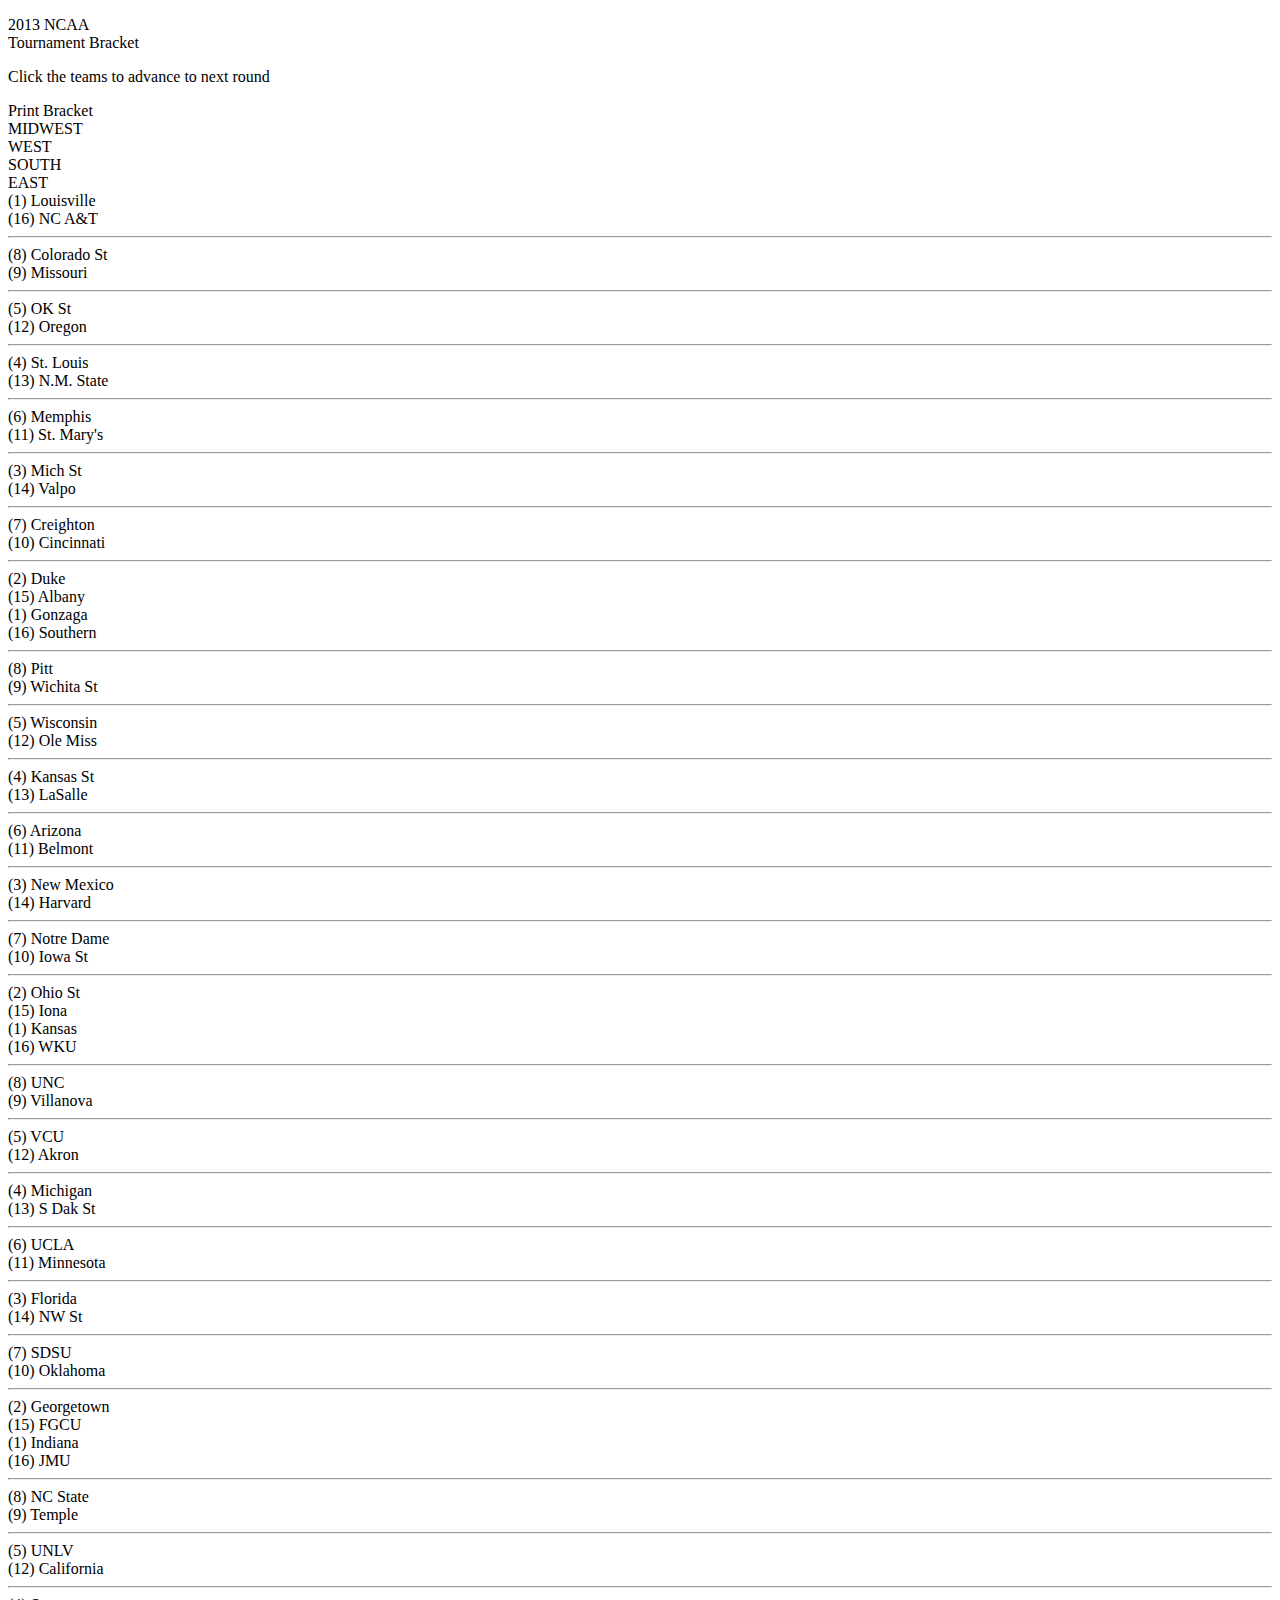
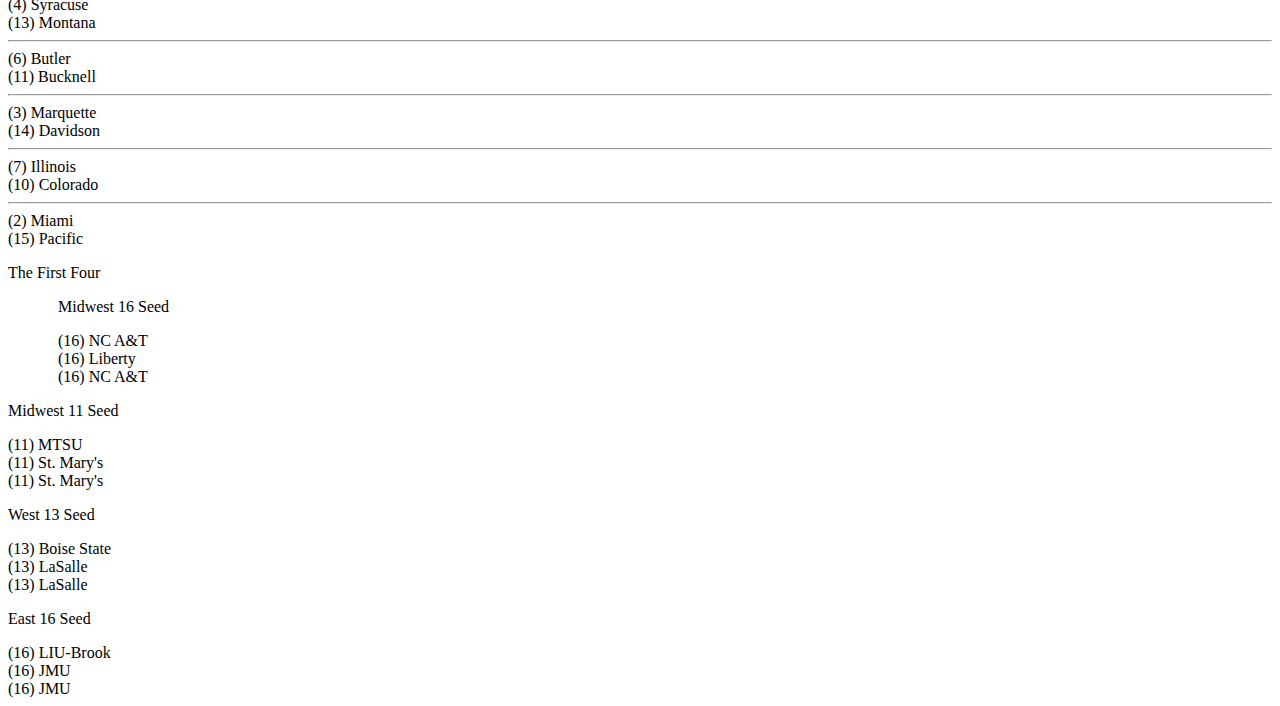
<file: bracket.html>
<!DOCTYPE html> 
<html lang="en"> 
<head>
  <title>2013 NCAA Tournament Bracket - Digital First Media</title>
  <meta name="viewport" content="width=device-width, initial-scale=1">
  <meta charset="UTF-8" />
  <meta name="google" value="notranslate" />
  <meta http-equiv="Content-Language" content="en" />

  <script type="text/javascript" src="http://ajax.googleapis.com/ajax/libs/jquery/1.9.0/jquery.min.js"></script>
  
  <link href="http://data.digitalfirstmedia.com/ncaa2013/bracketadvisor/css/bracket.css" rel="stylesheet">

</head>

<body>
  <div id="thetitle">
    <p>2013 NCAA<br /> Tournament Bracket<p>
    <p class="instruct">Click the teams to advance to next round<p>
    <div id="printbtn">Print Bracket</div>
  </div>

  <div id="r1" class="rlabel">MIDWEST</div>
  <div id="r2" class="rlabel">WEST</div>
  <div id="r3" class="rlabel">SOUTH</div>
  <div id="r4" class="rlabel">EAST</div>

  <div id="col1">
    <div class="slot" data-col="1" data-game="1">(1) Louisville</div>
    <div id="ff1" class="slot" data-col="1" data-game="1">(16) NC A&T</div>
    <hr align="left"/>

    <div class="slot" data-col="1" data-game="2">(8) Colorado St</div>
    <div class="slot" data-col="1" data-game="2">(9) Missouri</div>
    <hr align="left"/>

    <div class="slot" data-col="1" data-game="3">(5) OK St</div>
    <div class="slot" data-col="1" data-game="3">(12) Oregon</div>
    <hr align="left"/>

    <div class="slot" data-col="1" data-game="4">(4) St. Louis</div>
    <div class="slot" data-col="1" data-game="4">(13) N.M. State</div>
    <hr align="left"/>

    <div class="slot" data-col="1" data-game="5">(6) Memphis</div>
    <div id="ff2" class="slot" data-col="1" data-game="5">(11) St. Mary's</div>
    <hr align="left"/>

    <div class="slot" data-col="1" data-game="6">(3) Mich St</div>
    <div class="slot" data-col="1" data-game="6">(14) Valpo</div>
    <hr align="left"/>

    <div class="slot" data-col="1" data-game="7">(7) Creighton</div>
    <div class="slot" data-col="1" data-game="7">(10) Cincinnati</div>
    <hr align="left"/>

    <div class="slot" data-col="1" data-game="8">(2) Duke</div>
    <div class="slot" data-col="1" data-game="8">(15) Albany</div>
    

    <div class="spacer15"></div>

    <div class="slot" data-col="1" data-game="9">(1) Gonzaga</div>
    <div class="slot" data-col="1" data-game="9">(16) Southern</div>
    <hr align="left"/>

    <div class="slot" data-col="1" data-game="10">(8) Pitt</div>
    <div class="slot" data-col="1" data-game="10">(9) Wichita St</div>
    <hr align="left"/>

    <div class="slot" data-col="1" data-game="11">(5) Wisconsin</div>
    <div class="slot" data-col="1" data-game="11">(12) Ole Miss</div>
    <hr align="left"/>

    <div class="slot" data-col="1" data-game="12">(4) Kansas St</div>
    <div id="ff3" class="slot" data-col="1" data-game="12">(13) LaSalle </div>
    <hr align="left"/>

    <div class="slot" data-col="1" data-game="13">(6) Arizona</div>
    <div class="slot" data-col="1" data-game="13">(11) Belmont</div>
    <hr align="left"/>

    <div class="slot" data-col="1" data-game="14">(3) New Mexico</div>
    <div class="slot" data-col="1" data-game="14">(14) Harvard</div>
    <hr align="left"/>

    <div class="slot" data-col="1" data-game="15">(7) Notre Dame</div>
    <div class="slot" data-col="1" data-game="15">(10) Iowa St</div>
    <hr align="left"/>

    <div class="slot" data-col="1" data-game="16">(2) Ohio St</div>
    <div class="slot" data-col="1" data-game="16">(15) Iona</div>  
  </div>
    
  <div id="col2">
    <div class="vliner">
      <div class="slot c2" id="c2s1" data-col="2" data-game="1"></div>
      <div class="slot c2" id="c2s2" data-col="2" data-game="1"></div>
    </div>
    <div class="vliner">
      <div class="slot c2" id="c2s3" data-col="2" data-game="2"></div>
      <div class="slot c2" id="c2s4" data-col="2" data-game="2"></div>
    </div>
    <div class="vliner">
      <div class="slot c2" id="c2s5" data-col="2" data-game="3"></div>
      <div class="slot c2" id="c2s6" data-col="2" data-game="3"></div>
    </div>
    <div class="vliner">
      <div class="slot c2" id="c2s7" data-col="2" data-game="4"></div>
      <div class="slot c2" id="c2s8" data-col="2" data-game="4"></div>
    </div>

    <div class="spacer2"></div>

    <div class="vliner">
      <div class="slot c2" id="c2s9" data-col="2" data-game="5"></div>
      <div class="slot c2" id="c2s10" data-col="2" data-game="5"></div>
    </div>
    <div class="vliner">
      <div class="slot c2" id="c2s11" data-col="2" data-game="6"></div>
      <div class="slot c2" id="c2s12" data-col="2" data-game="6"></div>
    </div>
    <div class="vliner">
      <div class="slot c2" id="c2s13" data-col="2" data-game="7"></div>
      <div class="slot c2" id="c2s14" data-col="2" data-game="7"></div>
    </div>
    <div class="vliner">
      <div class="slot c2" id="c2s15" data-col="2" data-game="8"></div>
      <div class="slot c2" id="c2s16" data-col="2" data-game="8"></div>
    </div>
  </div>

  <div id="col3">
    <div class="vliner">
      <div class="slot c3" id="c3s1" data-col="3" data-game="1"></div>
      <div class="slot c3" id="c3s2" data-col="3" data-game="1"></div>
    </div>
    <div class="vliner">
      <div class="slot c3" id="c3s3" data-col="3" data-game="2"></div>
      <div class="slot c3" id="c3s4" data-col="3" data-game="2"></div>
    </div>
    
    <div class="vliner">
      <div class="slot c3b" id="c3s5" data-col="3" data-game="3"></div>
      <div class="slot c3b" id="c3s6" data-col="3" data-game="3"></div>
    </div>
    <div class="vliner">
      <div class="slot c3b" id="c3s7" data-col="3" data-game="4"></div>
      <div class="slot c3b" id="c3s8" data-col="3" data-game="4"></div>
    </div>

  </div>

  <div id="col4">
    <div class="vliner">
      <div class="slot c4" id="c4s1" data-col="4" data-game="1"></div>
      <div class="slot c4" id="c4s2" data-col="4" data-game="1"></div>
    </div>
    <div class="spacer15"></div>
    <div class="vliner">
      <div class="slot c4" id="c4s3" data-col="4" data-game="2"></div>
      <div class="slot c4" id="c4s4" data-col="4" data-game="2"></div>
    </div>
  </div>

  <div id="col5">
    <div class="slot c5" id="c5s1" data-col="5" data-game="1"></div>
    <div class="spacer180"></div>
    <div class="slot c5" id="c5s2" data-col="5" data-game="2"></div>
  </div>

  <div id="col6">
    <div id="vlinec">
      <div class="slot c6" id="c6s1" data-col="6" data-game="1"></div>
      <div class="slot c6 winner" id="c6s0" data-col="6" data-game="0"></div>
      <div class="slot c6" id="c6s2" data-col="6" data-game="2"></div>
    </div>
  </div>

  <div id="col7">
    <div class="slot c7" id="c7s1" data-col="7" data-game="1"></div>
    <div class="spacer180"></div>
    <div class="slot c7" id="c7s2" data-col="7" data-game="2"></div>
  </div>

  <div id="col8">
    <div class="vlinel">
      <div class="slot c8" id="c8s1" data-col="8" data-game="1"></div>
      <div class="slot c8" id="c8s2" data-col="8" data-game="1"></div>
    </div>
    <div class="spacer15"></div>
    <div class="vlinel">
      <div class="slot c8" id="c8s3" data-col="8" data-game="2"></div>
      <div class="slot c8" id="c8s4" data-col="8" data-game="2"></div>
    </div>
  </div>

  <div id="col9">
    <div class="vlinel">
      <div class="slot c9" id="c9s1" data-col="9" data-game="1"></div>
      <div class="slot c9" id="c9s2" data-col="9" data-game="1"></div>
    </div>
    <div class="vlinel">
      <div class="slot c9" id="c9s3" data-col="9" data-game="2"></div>
      <div class="slot c9" id="c9s4" data-col="9" data-game="2"></div>
    </div>

    <div class="vlinel">
      <div class="slot c9b" id="c9s5" data-col="9" data-game="3"></div>
      <div class="slot c9b" id="c9s6" data-col="9" data-game="3"></div>
    </div>
    <div class="vlinel">
      <div class="slot c9b" id="c9s7" data-col="9" data-game="4"></div>
      <div class="slot c9b" id="c9s8" data-col="9" data-game="4"></div>
    </div>
  </div>

  <div id="col10">
    <div class="vlinel">
      <div class="slot c10" id="c10s1" data-col="10" data-game="1"></div>
      <div class="slot c10" id="c10s2" data-col="10" data-game="1"></div>
    </div>
    <div class="vlinel">
      <div class="slot c10" id="c10s3" data-col="10" data-game="2"></div>
      <div class="slot c10" id="c10s4" data-col="10" data-game="2"></div>
    </div>
    <div class="vlinel">
      <div class="slot c10" id="c10s5" data-col="10" data-game="3"></div>
      <div class="slot c10" id="c10s6" data-col="10" data-game="3"></div>
    </div>
    <div class="vlinel">
      <div class="slot c10" id="c10s7" data-col="10" data-game="4"></div>
      <div class="slot c10" id="c10s8" data-col="10" data-game="4"></div>
    </div>

    <div class="spacer2"></div>

    <div class="vlinel">
      <div class="slot c10" id="c10s9" data-col="10" data-game="5"></div>
      <div class="slot c10" id="c10s10" data-col="10" data-game="5"></div>
    </div>
    <div class="vlinel">
      <div class="slot c10" id="c10s11" data-col="10" data-game="6"></div>
      <div class="slot c10" id="c10s12" data-col="10" data-game="6"></div>
    </div>
    <div class="vlinel">
      <div class="slot c10" id="c10s13" data-col="10" data-game="7"></div>
      <div class="slot c10" id="c10s14" data-col="10" data-game="7"></div>
    </div>
    <div class="vlinel">
      <div class="slot c10" id="c10s15" data-col="10" data-game="8"></div>
      <div class="slot c10" id="c10s16" data-col="10" data-game="8"></div>
    </div>
  </div>

  <div id="col11">
    <div class="slot" data-col="11" data-game="1">(1) Kansas</div>
    <div class="slot" data-col="11" data-game="1">(16) WKU</div>
    <hr align="left"/>

    <div class="slot" data-col="11" data-game="2">(8) UNC</div>
    <div class="slot" data-col="11" data-game="2">(9) Villanova</div>
    <hr align="left"/>

    <div class="slot" data-col="11" data-game="3">(5) VCU</div>
    <div class="slot" data-col="11" data-game="3">(12) Akron</div>
    <hr align="left"/>

    <div class="slot" data-col="11" data-game="4">(4) Michigan</div>
    <div class="slot" data-col="11" data-game="4">(13) S Dak St</div>
    <hr align="left"/>

    <div class="slot" data-col="11" data-game="5">(6) UCLA</div>
    <div class="slot" data-col="11" data-game="5">(11) Minnesota</div>
    <hr align="left"/>

    <div class="slot" data-col="11" data-game="6">(3) Florida</div>
    <div class="slot" data-col="11" data-game="6">(14) NW St</div>
    <hr align="left"/>

    <div class="slot" data-col="11" data-game="7">(7) SDSU</div>
    <div class="slot" data-col="11" data-game="7">(10) Oklahoma</div>
    <hr align="left"/>

    <div class="slot" data-col="11" data-game="8">(2) Georgetown</div>
    <div class="slot" data-col="11" data-game="8">(15) FGCU</div>
    

    <div class="spacer15"></div>

    <div class="slot" data-col="11" data-game="9">(1) Indiana</div>
    <div class="slot" id="ff4" data-col="11" data-game="9">(16) JMU</div>
    <hr align="left"/>

    <div class="slot" data-col="11" data-game="10">(8) NC State</div>
    <div class="slot" data-col="11" data-game="10">(9) Temple</div>
    <hr align="left"/>

    <div class="slot" data-col="11" data-game="11">(5) UNLV</div>
    <div class="slot" data-col="11" data-game="11">(12) California</div>
    <hr align="left"/>

    <div class="slot" data-col="11" data-game="12">(4) Syracuse</div>
    <div class="slot" data-col="11" data-game="12">(13) Montana</div>
    <hr align="left"/>

    <div class="slot" data-col="11" data-game="13">(6) Butler</div>
    <div class="slot" data-col="11" data-game="13">(11) Bucknell</div>
    <hr align="left"/>

    <div class="slot" data-col="11" data-game="14">(3) Marquette</div>
    <div class="slot" data-col="11" data-game="14">(14) Davidson</div>
    <hr align="left"/>

    <div class="slot" data-col="11" data-game="15">(7) Illinois</div>
    <div class="slot" data-col="11" data-game="15">(10) Colorado</div>
    <hr align="left"/>

    <div class="slot" data-col="11" data-game="16">(2) Miami</div>
    <div class="slot" data-col="11" data-game="16">(15) Pacific</div> 
  </div>

  <div style="clear:both"></div>
  <div id="firstfour">
    <p class="title">The First Four</p>
    
    <div class="ffmodule" style="margin-left: 50px">
      <p class="subtitle">Midwest 16 Seed</p>
      <div class="ffcol1">
        <div class="slotnohover" data-col="12" data-game="1">(16) NC A&T</div>
        <div class="slotnohover" data-col="12" data-game="1">(16) Liberty</div>
      </div>
      <div class="ffcol2">
        <div class="slotnohover" id="c12s1">(16) NC A&T</div>
      </div>
    </div>

    <div class="ffmodule">
      <p class="subtitle">Midwest 11 Seed</p>
      <div class="ffcol1">
        <div class="slotnohover" data-col="13" data-game="2">(11) MTSU</div>
        <div class="slotnohover" data-col="13" data-game="2">(11) St. Mary's</div>
      </div>
      <div class="ffcol2">
        <div class="slotnohover" id="c13s2">(11) St. Mary's</div>
      </div>
    </div>

    <div class="ffmodule">
      <p class="subtitle">West 13 Seed</p>
      <div class="ffcol1">
        <div class="slotnohover" data-col="14" data-game="3">(13) Boise State</div>
        <div class="slotnohover" data-col="14" data-game="3">(13) LaSalle</div>
      </div>
      <div class="ffcol2">
        <div class="slotnohover" id="c14s3">(13) LaSalle</div>
      </div>
    </div>

    <div class="ffmodule" style="border-right: none">
      <p class="subtitle">East 16 Seed</p>
      <div class="ffcol1">
        <div class="slotnohover" data-col="15" data-game="4">(16) LIU-Brook</div>
        <div class="slotnohover" data-col="15" data-game="4">(16) JMU</div>
      </div>
      <div class="ffcol2">
        <div class="slotnohover" id="c15s4">(16) JMU</div>
      </div>
    </div>

  </div>
  
  <script src="http://data.digitalfirstmedia.com/ncaa2013/bracketadvisor/js/bracket.js"></script>

  <script type="text/javascript">
      var _gaq = _gaq || [];
      _gaq.push(['_setAccount', 'UA-37303540-1']);
      _gaq.push(['_trackPageview']);

      (function() {
        var ga = document.createElement('script'); ga.type = 'text/javascript'; ga.async = true;
        ga.src = ('https:' == document.location.protocol ? 'https://ssl' : 'http://www') + '.google-analytics.com/ga.js';
        var s = document.getElementsByTagName('script')[0]; s.parentNode.insertBefore(ga, s);
      })();

    </script>

</body>


</html>
</file>
